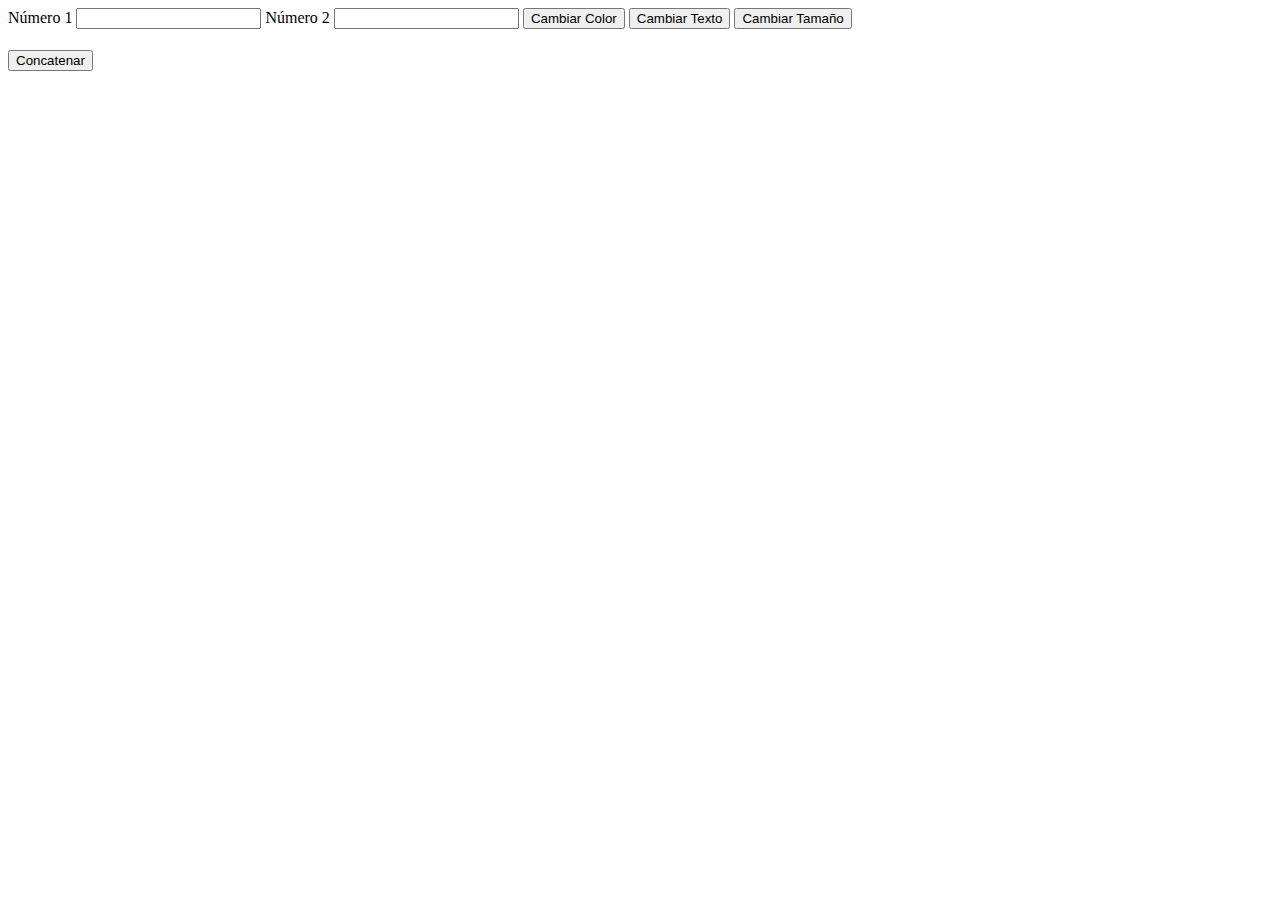
<file: html/calculadoraenlinea.html>
<!DOCTYPE html>
<html lang="en">

<head>
    <meta charset="UTF-8">
    <meta name="viewport" content="width=device-width, initial-scale=1.0">
    <title>Document</title>
</head>

<body>
    <header></header>
    <nav></nav>
    <section>
        <label id="id_label_1" for="id_n1">Número 1</label>
        <input id="id_n1" type="number" name="" id="">
        <label id="id_label_2" for="id_n2">Número 2</label>
        <input id="id_n2" type="number">
        <button onclick="document.getElementById('id_label_1').style.color='red'">Cambiar Color</button>
        <button onclick="document.getElementById('id_label_2').innerText='Número Dos'">Cambiar Texto</button>
        <button onclick="document.getElementById('id_label_1').style.fontSize='50px'">Cambiar Tamaño</button>
        <h1 id="id_h1"></h1>
        <button
            onclick="document.getElementById('id_h1').innerText= document.getElementById('id_label_1').innerText + document.getElementById('id_label_2').innerText">Concatenar</button>
    </section>
    <aside></aside>
    <footer></footer>
</body>

</html>
</file>
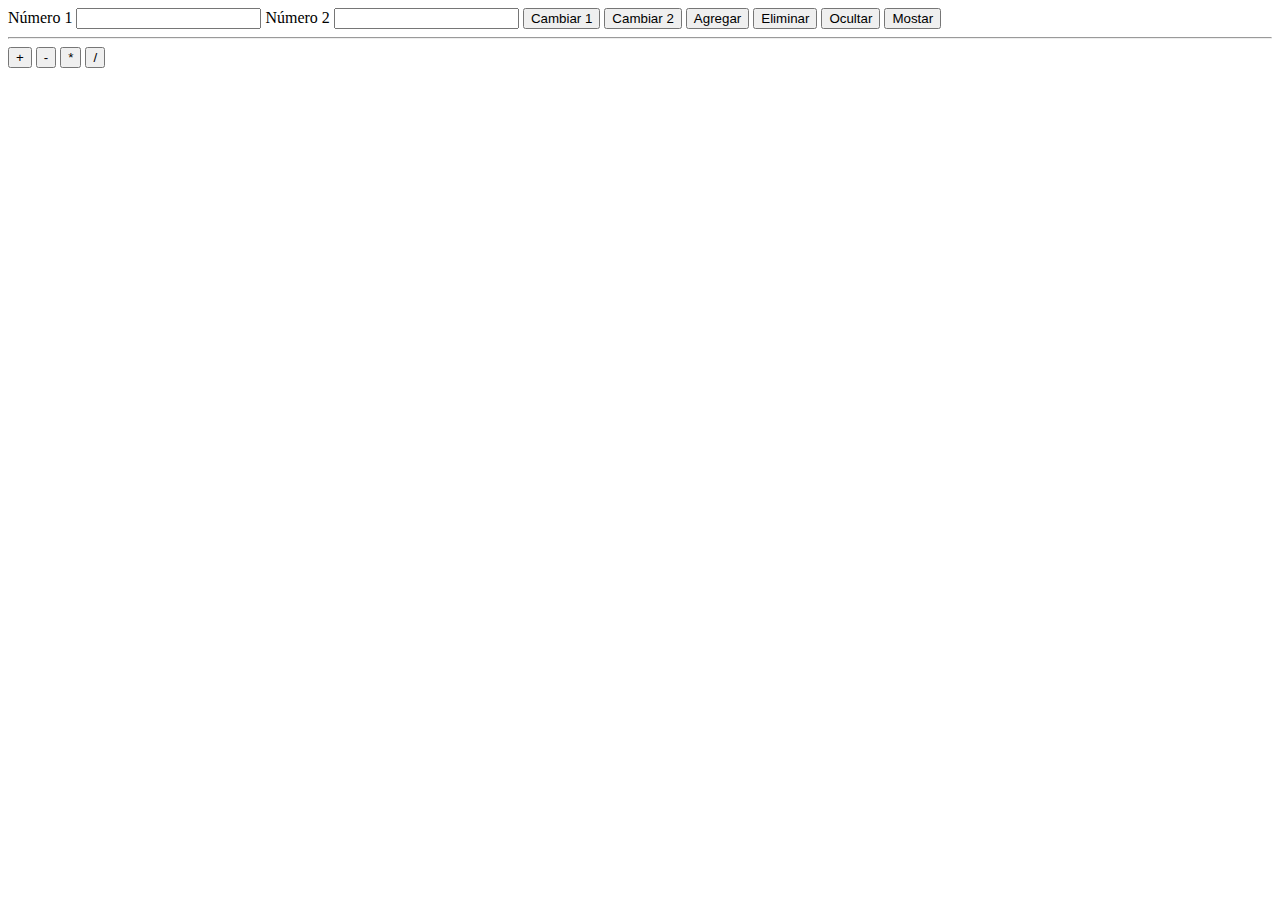
<file: html/calculadoraexterna.html>
<!DOCTYPE html>
<html lang="en">
<head>
    <meta charset="UTF-8">
    <meta name="viewport" content="width=device-width, initial-scale=1.0">
    <title>Calculadora Externa</title>
    <script src="../js/jsexterno.js"></script>
</head>
<body>
    <header></header>
    <nav></nav>
    <section>
        <div id="id_div"></div>
        <label id="id_label_1" for="id_n1">Número 1</label>
        <input id="id_n1" type="number" name="" id="">
        <label id="id_label_2" for="id_n2">Número 2</label>
        <input id="id_n2" type="number">
        <button onclick="cambiarColor('id_label_1', 'blue')">Cambiar 1</button>
        <button onclick="cambiarColor('id_label_2','red')">Cambiar 2</button>
        <button onclick="agregarElemento('id_div',contruirH1())">Agregar</button>
        <button onclick="eliminarElemento('id_label_1')">Eliminar</button>
        <button onclick="ocultarElemento('id_label_2')">Ocultar</button>
        <button onclick="mostrarlemento('id_label_2')">Mostar</button>

        <hr>
        <button onclick="evaluarOperacion('+')">+</button>
        <button onclick="evaluarOperacion('-')">-</button>
        <button onclick="evaluarOperacion('*')">*</button>
        <button onclick="evaluarOperacion('/')">/</button>
        <label id="id_resultado" for=""></label>
    </section>
    <aside></aside>
    <footer></footer>
</body>
</html>
</file>
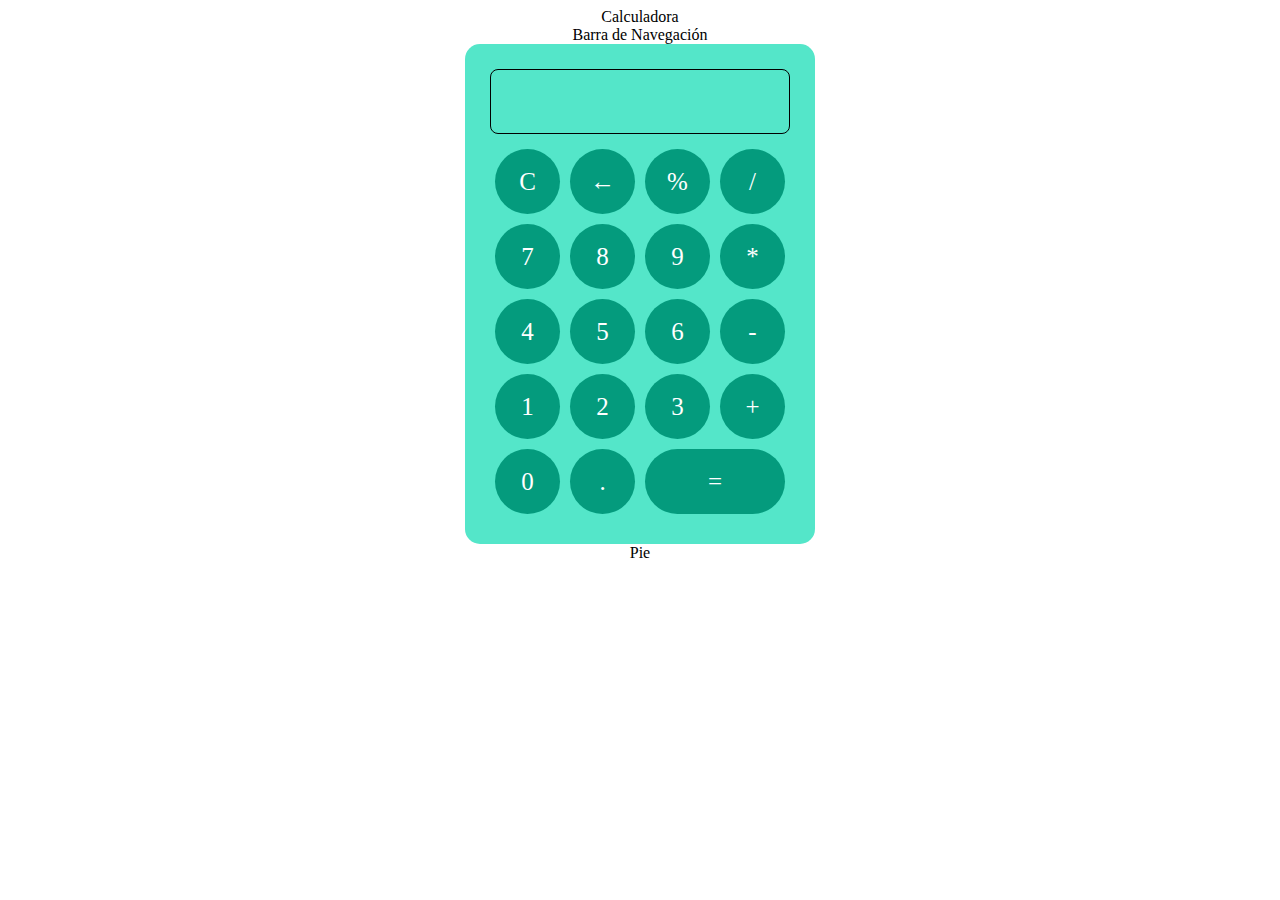
<file: html/calculadoraFinal.html>
<!DOCTYPE html>
<html lang="en">

<head>
    <meta charset="UTF-8">
    <meta name="viewport" content="width=device-width, initial-scale=1.0">
    <title>Document</title>
    <link rel="stylesheet" href="../css/calculadoraFinal.css">
    <script src="../js/calculadoraFinal.js"></script>
</head>

<body>
    <div class="container">
        <header>Calculadora</header>
        <nav>Barra de Navegación</nav>
        <section>
            <!-- Siempre debe tener un contenedor-->
            <div id="calculadora">
                <!--<label id="display" for="">0+1=1</label>-->
                <div id="display"></div>
                <button onclick="limpiarDisplay()">C</button>
                <button >&larr;</button>
                <button onclick="mostrarDisplay('%')">%</button>
                <button onclick="mostrarDisplay('/')">/</button>
                <button onclick="mostrarDisplay(7)">7</button>
                <button onclick="mostrarDisplay(8)">8</button>
                <button onclick="mostrarDisplay(9)">9</button>
                <button onclick="mostrarDisplay('*')">*</button>
                <button onclick="mostrarDisplay(4)">4</button>
                <button onclick="mostrarDisplay(5)">5</button>
                <button onclick="mostrarDisplay(6)">6</button>
                <button onclick="mostrarDisplay('-')">-</button>
                <button onclick="mostrarDisplay(1)">1</button>
                <button onclick="mostrarDisplay(2)">2</button>
                <button onclick="mostrarDisplay(3)">3</button>
                <button onclick="mostrarDisplay('+')">+</button>
                <button onclick="mostrarDisplay(0)">0</button>
                <button onclick="mostrarDisplay('.')">.</button>
                <button class="colum-2">=</button>
            </div>
        </section>
        <aside></aside>
        <footer>Pie</footer>
    </div>
</body>

</html>
</file>
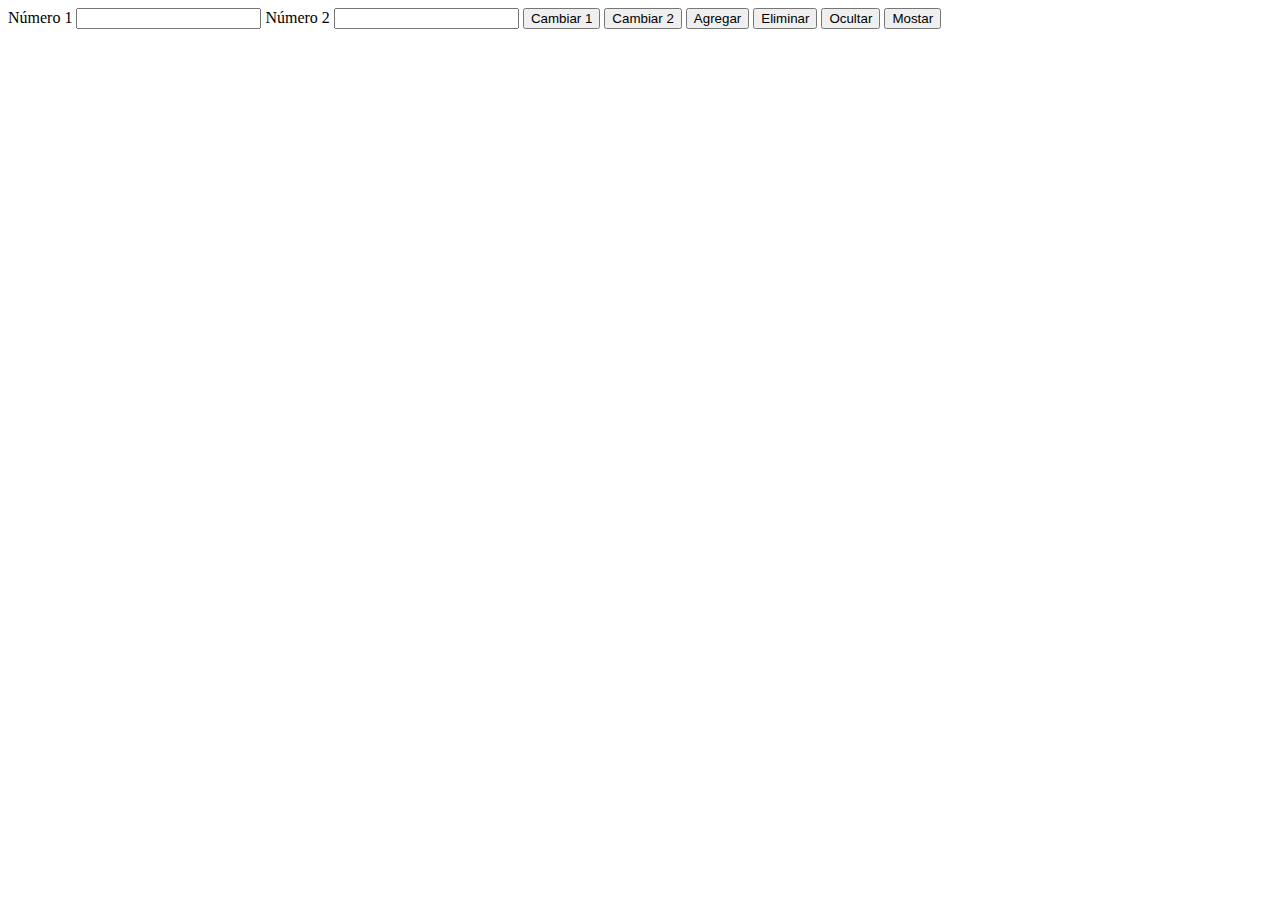
<file: html/calculadorainterna.html>
<!DOCTYPE html>
<html lang="en">

<head>
    <meta charset="UTF-8">
    <meta name="viewport" content="width=device-width, initial-scale=1.0">
    <title>Calculadora Interna</title>
    <script>
        function cambiarColor(id_elemento, color) {
            document.getElementById(id_elemento).style.color = color;
        }
        function agregarElemento(id_elementoPadre, html) {
            //Manera quemada
            //document.getElementById('id_div').innerHTML='<h1 id="id_calculadora">Calculadora</h1>'
            document.getElementById(id_elementoPadre).innerHTML = html;
        }
        function contruirH1() {
            return '<h1 id="id_calculadora">Calculadora</h1>';
        }
        function eliminarElemento(id_elemento) {
            document.getElementById(id_elemento).remove();
        }
        function ocultarElemento(id_elemento) {
            document.getElementById(id_elemento).style.display='none';    
        }
        function mostrarlemento(id_elemento) {
            document.getElementById(id_elemento).style.display='block';    
        }
    </script>
</head>

<body>
    <header></header>
    <nav></nav>
    <section>
        <div id="id_div"></div>
        <label id="id_label_1" for="id_n1">Número 1</label>
        <input id="id_n1" type="number" name="" id="">
        <label id="id_label_2" for="id_n2">Número 2</label>
        <input id="id_n2" type="number">
        <button onclick="cambiarColor('id_label_1', 'blue')">Cambiar 1</button>
        <button onclick="cambiarColor('id_label_2','red')">Cambiar 2</button>
        <!--<button onclick="agregarElemento()">Agregar</button>-->
        <button onclick="agregarElemento('id_div',contruirH1())">Agregar</button>
        <button onclick="eliminarElemento('id_label_1')">Eliminar</button>
        <button onclick="ocultarElemento('id_label_2')">Ocultar</button>
        <button onclick="mostrarlemento('id_label_2')">Mostar</button>
    </section>
    <aside></aside>
    <footer></footer>
</body>

</html>
</file>
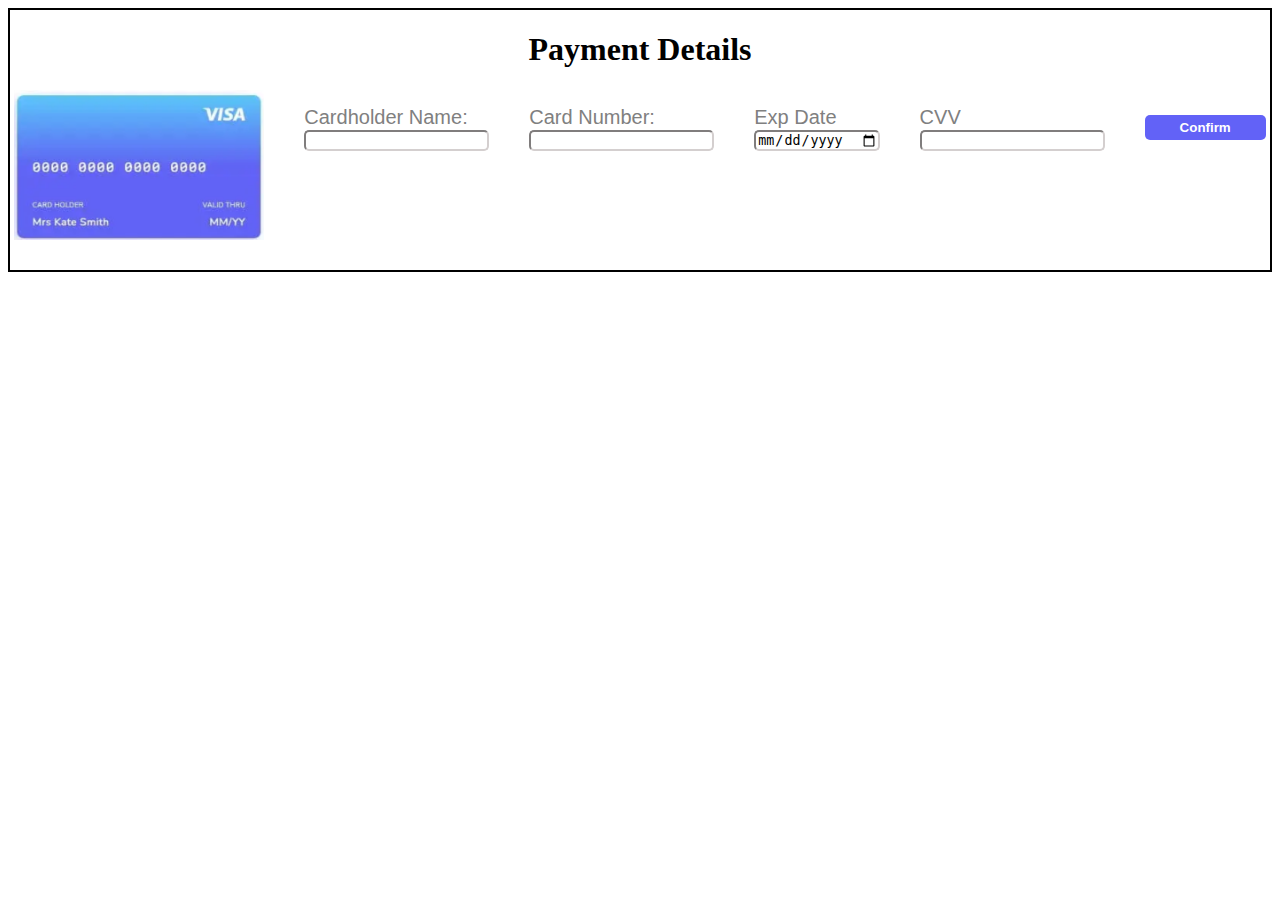
<file: html/ejercicioClase.html>
<!DOCTYPE html>
<html lang="en">

<head>
    <meta charset="UTF-8">
    <meta name="viewport" content="width=device-width, initial-scale=1.0">
    <title>Payment Details</title>
    <link rel="stylesheet" href="../css/ejercicioClase.css">
    <script src="../js/ejercicioClase.js"></script>
</head>

<body>
    <div class="container">
        <header>
            <h1>Payment Details</h1>
        </header>
        <nav></nav>
        <section>
            <form action="#">
                <div id="details">
                <img id="id_card" src="../img/card.png" alt="">
                <div id="id_msg_error" class="msg_error"></div>
                <p type="Cardholder Name:">
                    <span id="id_error_nombre" class="error_asterisco"></span><input id="id_nameCardholder" type="text">
                </p>
                <p type="Card Number:">
                    <span id="id_error_numberCard" class="error_asterisco"></span><input id="id_numberCard" type="number">
                </p>
                <p type="Exp Date">
                    <span id="id_error_fecha" class="error_asterisco"></span><input id="id_fecha" type="date">
                </p>
                <p type="CVV">
                    <span id="id_error_cvv" class="error_asterisco"></span><input id="id_cvv" type="number">
                </p>
                <div class="boton">
                    <button onclick="confirmar()">Confirm</button>
                </div>
            </div>
            </form>
        </section>
        <aside></aside>
        <footer></footer>
    </div>
</body>

</html>
</file>
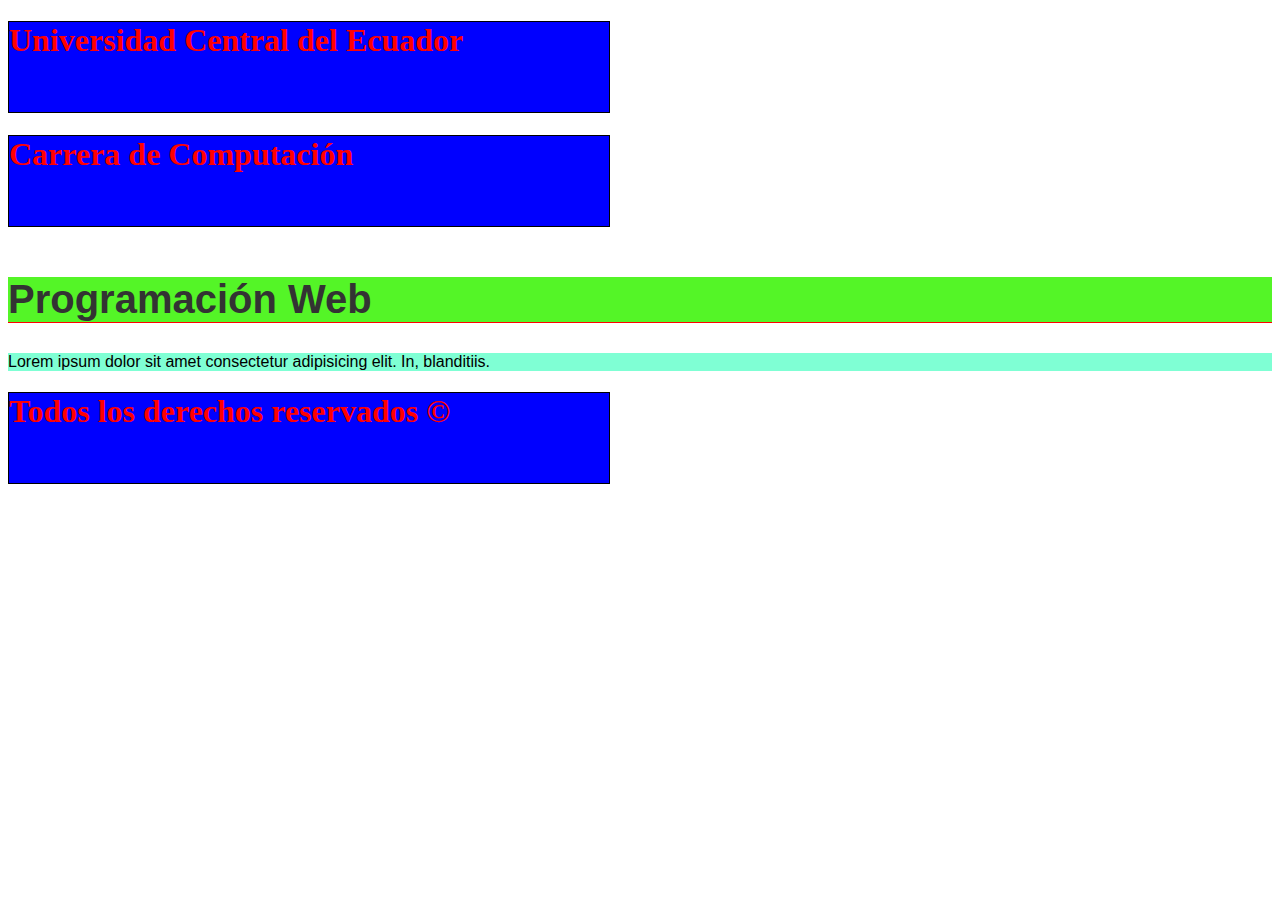
<file: html/estilointerno.html>
<!DOCTYPE html>
<html lang="en">
<head>
    <meta charset="UTF-8">
    <meta name="viewport" content="width=device-width, initial-scale=1.0">
    <title>Document</title>
    <style>
        h1 {
            color: red;
            background: blue;
            border: 1px solid black;
            width: 600px;
            height: 90px;
        }
        h2 {
            color: #333333;
            background: #54F527;
            font-family: Arial, Helvetica, sans-serif;
            font-size: 40px;
            margin-top: 50px;
            margin-bottom: 30px;
            border-bottom: 1px solid red;
        }
        p {
            background-color: aquamarine;
            font-family: 'Segoe UI', Tahoma, Geneva, Verdana, sans-serif;
        }
    </style>
</head>
<body>
    <header>
        <h1>
            Universidad Central del Ecuador
        </h1> 
    </header>
    <nav></nav>
    <section>
        <h1>Carrera de Computación</h1>
        <h2>Programación Web</h2>
        <p>Lorem ipsum dolor sit amet consectetur adipisicing elit. In, blanditiis.</p>
    </section>
    <aside></aside>
    <footer>
        <h1>Todos los derechos reservados &copy;</h1>
    </footer>
</body>
</html>
</file>
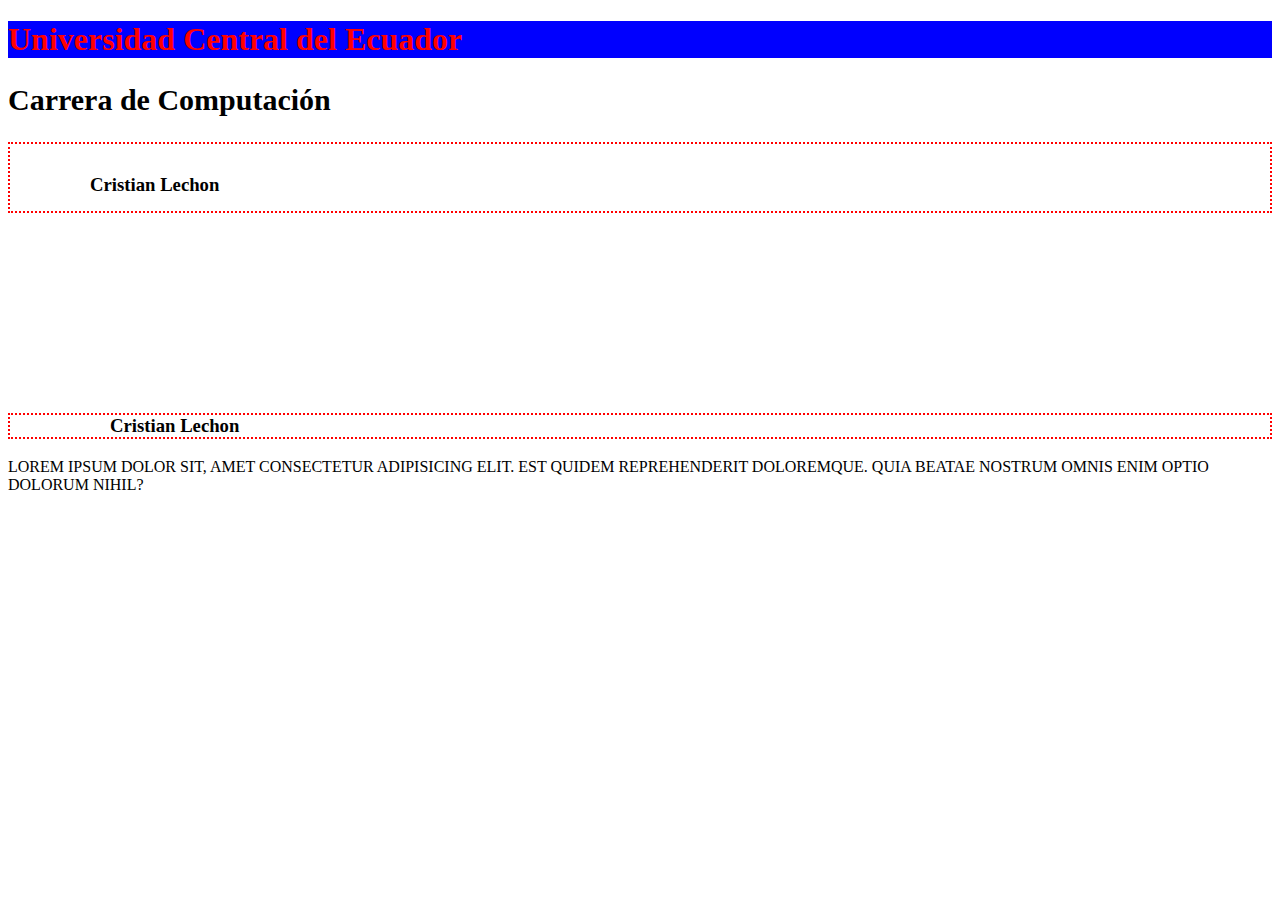
<file: html/estilosenlinea.html>
<!DOCTYPE html>
<html lang="en">

<head>
    <meta charset="UTF-8">
    <meta name="viewport" content="width=device-width, initial-scale=1.0">
    <title>Document</title>
</head>

<body>
    <header></header>
    <nav></nav>
    <section>
        <h1 style="color: red; background-color: blue;">Universidad Central del Ecuador</h1>
        <h2 style="font-size: 30px; font-family: 'Times New Roman', Times, serif;">Carrera de Computación</h2>
        <h3 style="border: 2px dotted red; padding: 30px 20px 15px 80px;">Cristian Lechon</h3>
        <h3 style="border: 2px dotted red; padding-left: 100px; margin-top: 200px;">Cristian Lechon</h3>
        <p style="text-transform: uppercase;">Lorem ipsum dolor sit, amet consectetur adipisicing elit. Est quidem reprehenderit 
            doloremque. Quia beatae nostrum omnis enim optio dolorum nihil?</p>
    </section>
    <aside></aside>
    <footer></footer>
</body>

</html>
</file>
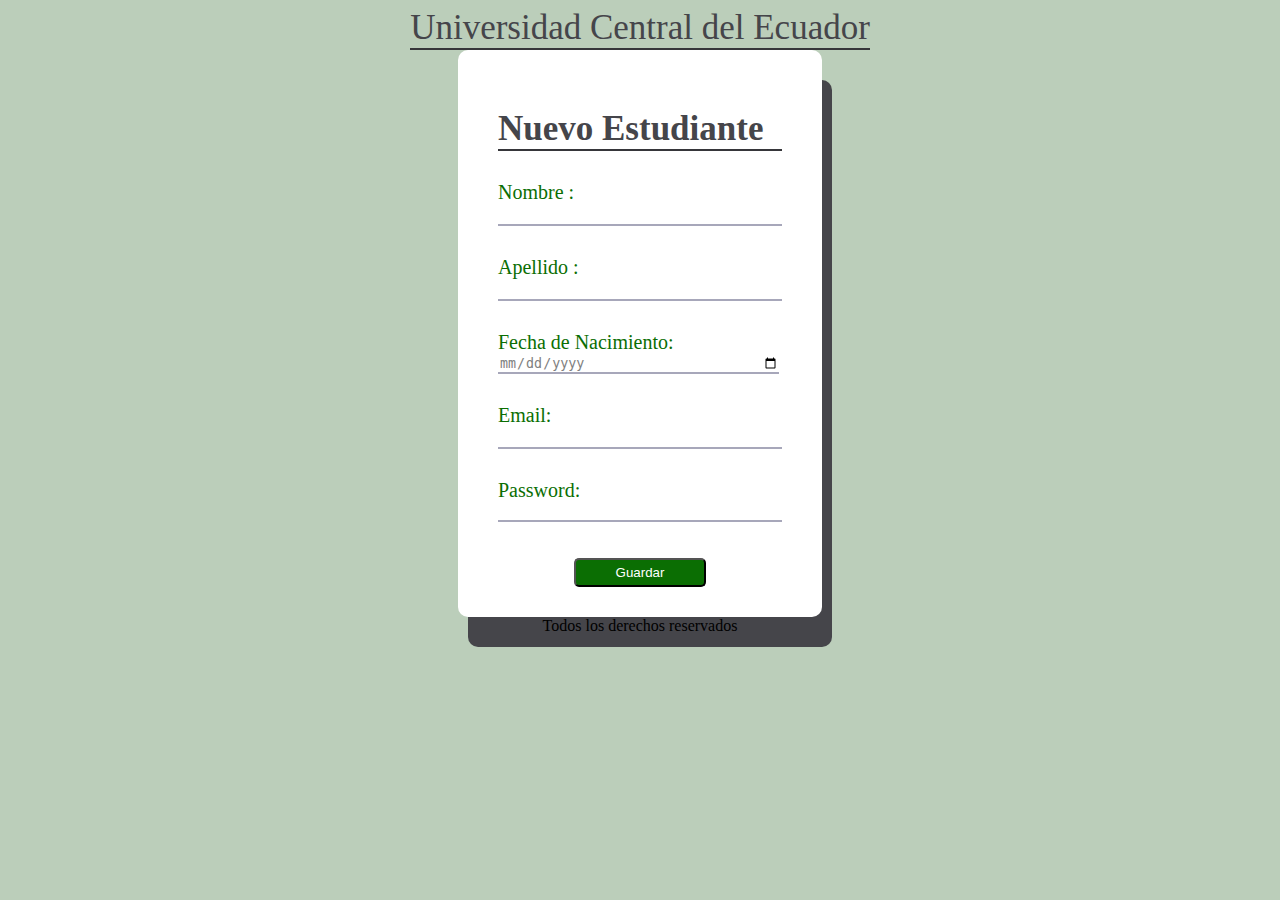
<file: html/formulario.html>
<!DOCTYPE html>
<html lang="en">

<head>
    <meta charset="UTF-8">
    <meta name="viewport" content="width=device-width, initial-scale=1.0">
    <title>Document</title>
    <link rel="stylesheet" href="../css/formulario.css">
    <script src="../js/formulario.js"></script>
</head>

<body>
    <div class="container">
        <header>Universidad Central del Ecuador</header>
        <!-- agrupador -->
        <div class="formulario">
            <nav></nav>
            <section>
                <form action="#">
                    <h2>Nuevo Estudiante</h2>
                    <!-- Esta es la forma correcta para declarar un formulario -->
                    <div id="id_msg_error" class="msg_error"></div>
                    <p type="Nombre :">
                        <span id="id_error_nombre" class="error_asterisco"></span><input id="id_nombre" type="text">
                    </p>
                    <p type="Apellido :">
                        <span id="id_error_apellido" class="error_asterisco"></span><input id="id_apellido" type="text">
                    </p>
                    <p type="Fecha de Nacimiento:">
                        <input id="id_fecha" type="date">
                    </p>
                    <p type="Email:">
                        <span id="id_error_email" class="error_asterisco"></span><input id="id_email" type="email">
                    </p>
                    <p type="Password:">
                        <input id="id_password" type="password">
                    </p>
                    <div class="centrar-boton">
                        <button onclick="guardar()">Guardar</button>
                    </div>
                </form>
            </section>
        </div>
        <footer>Todos los derechos reservados</footer>
    </div>
</body>

</html>
</file>
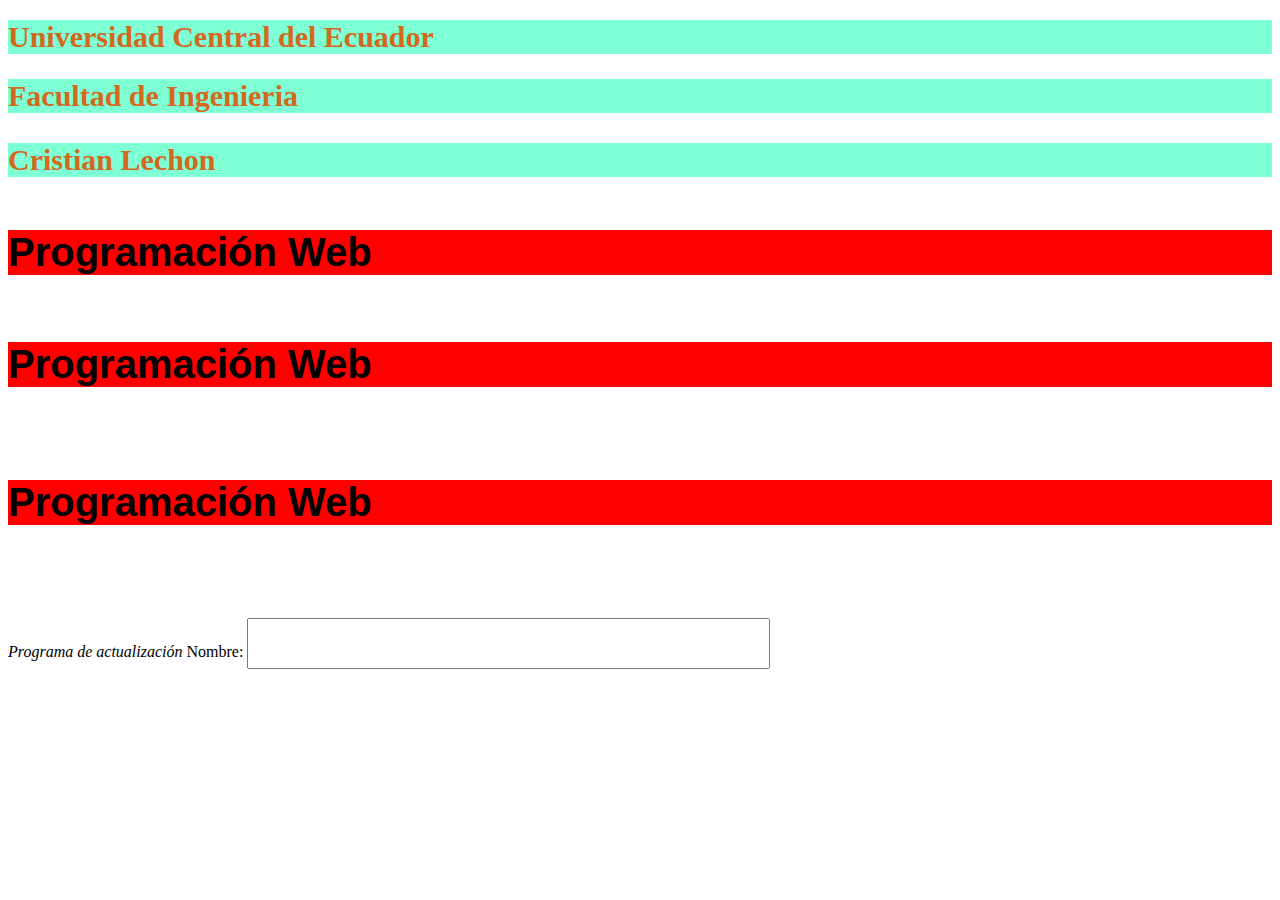
<file: html/tiposselectores.html>
<!DOCTYPE html>
<html lang="en">

<head>
    <meta charset="UTF-8">
    <meta name="viewport" content="width=device-width, initial-scale=1.0">
    <title>Tipos de selectores</title>
    <link rel="stylesheet" href="../css/estilotiposselectores.css">
</head>

<body>
    <header></header>
    <nav></nav>
    <section>
        <h1 class="titulos">Universidad Central del Ecuador</h1>
        <h2 class="titulos">Facultad de Ingenieria</h2>
        <h3 class="titulos">Cristian Lechon</h3>

        <!-- No usar el mismo id-->
        <h4 id="id_titulo">Programación Web</h4>
        <h5 id="id_titulo">Programación Web</h5>
        <h6 id="id_titulo">Programación Web</h6>

        <i>Programa de actualización</i>
        <label for="id_nombre">Nombre:</label>
        <input id="id_nombre" type="text">
        
    </section>
    <aside></aside>
    <footer></footer>
</body>

</html>
</file>
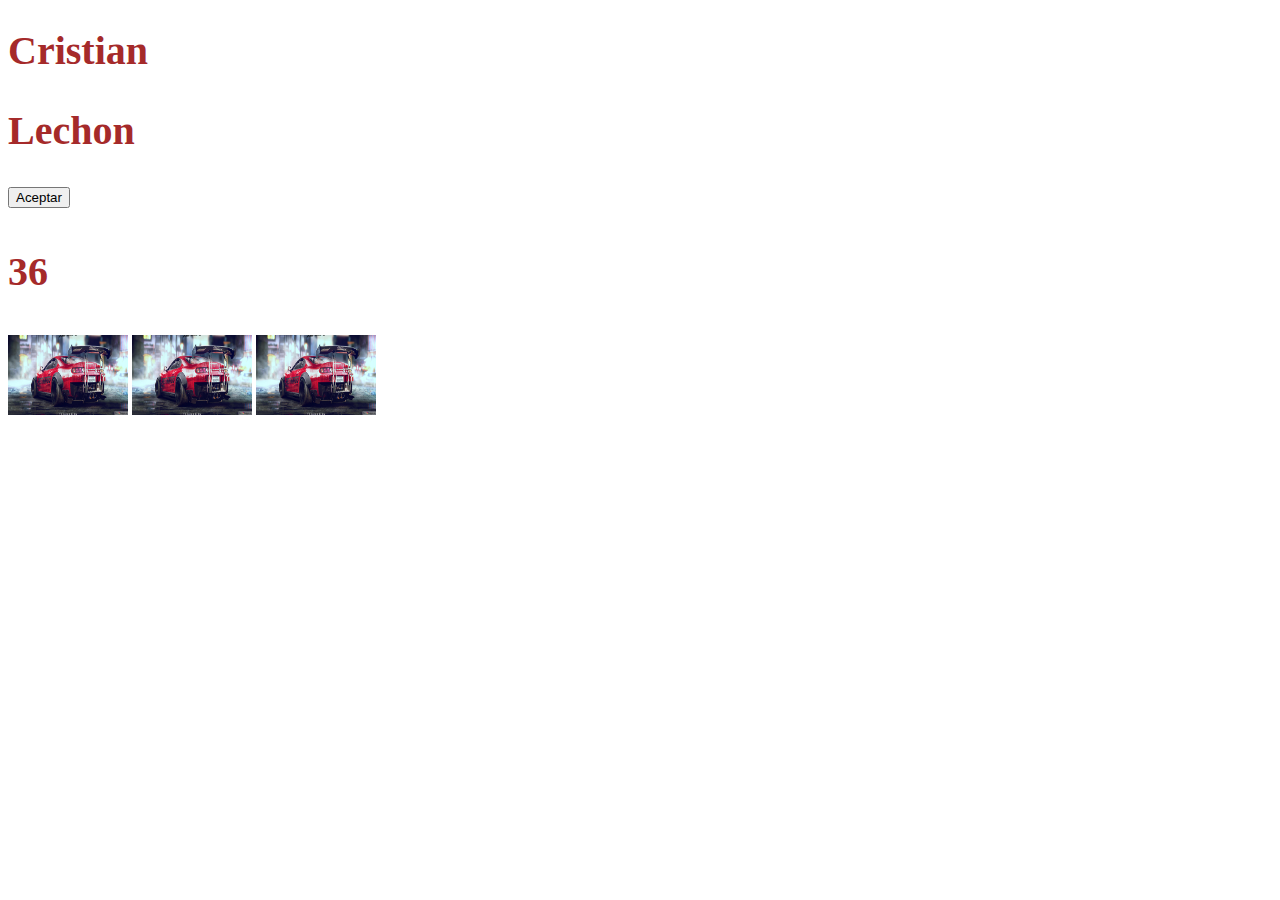
<file: html/tiposselectores2.html>
<!DOCTYPE html>
<html lang="en">
<head>
    <meta charset="UTF-8">
    <meta name="viewport" content="width=device-width, initial-scale=1.0">
    <title>Tipos de selectores 2</title>
    <link rel="stylesheet" href="../css/estilotiposselectores.css">
</head>
<body>
    <header></header>
    <nav></nav>
    <section>
        <h1 id="id1">Cristian</h1>
        <h2 id="id2">Lechon</h2>
        <button>Aceptar</button>
        <h3 id="id3">36</h3>
        <label for="test"></label>
        <img src="../img/red-toyota.jpg" alt="No1 uce">
        <img src="../img/red-toyota.jpg" alt="No2 uce">
        <img src="../img/red-toyota.jpg" alt="No1 uce">
    </section>
    <aside></aside>
    <footer></footer>
</body>
</html>
</file>
<file: css/calculadoraFinal.css>
.container {
    display: flex;
    justify-content: center;
    align-items: center;
    flex-direction: column;
}

#calculadora {
    display: grid;
    grid-template-columns: 75px 75px 75px 75px;
    grid-template-rows: 75px 75px 75px 75px 75px 75px;
    background: #54e6c9;
    border-radius: 15px;
    padding: 25px;
}

#display {
    grid-column: span 4;
    border: 1px solid black;
    text-align: right;
    padding-bottom: 15px;
    padding-top: 20px;
    padding-right: 10px;
    margin-bottom: 10px;
    font-size: 30px;
    border-radius: 8px;
}

.colum-2 {
    grid-column: span 2;
}

button {
    cursor: pointer;
    margin: 5px;
    border-radius: 35px;
    border: none;
    background-color: #049b7d;
    font-size: 25px;
    color: white;
    font-family: digital-7;
}

button:active {
    background: #013e32;
}
</file>
<file: css/ejercicioClase.css>
.container {
    display: flex;
    flex-direction: column;
    align-items: center;
    border: 2px solid black;
    padding-bottom: 30px;
}

#details {
    display: flex;
    flex-direction: row;
    align-items: flex-start;
    gap: 40px;
}

p:before {
    content: attr(type);
    display: block;
    font-size: 20px;
    font-family: 'Lucida Sans', 'Lucida Sans Regular', 'Lucida Grande', 'Lucida Sans Unicode', Geneva, Verdana, sans-serif;
    color: gray;
}

input {
    border-radius: 5px;
    border-color: rgb(212, 207, 207);

}

input:focus {
    outline: none;
}

#id_card {
    width: 250px;
    height: 150px;
}

button {
    background-color: #6262f7;
    border-radius: 5px;
    color: white;
    padding: 5px 35px;
    font-weight: bold;
    border: none;
}

.boton {
    display: flex;
    justify-content: right;
    padding-top: 25px;
}

.msg_error {
    background-color: rgb(182, 31, 31);
    border-left: 5px solid red;
    padding: 10px;
    color: white;
    display: none;
    font-weight: bold;
}

.error_asterisco{
    color: red;
    font-weight: bold;
    font-size: 18px;
}
</file>
<file: css/formulario.css>
.container {
    display: flex;
    flex-direction: column;
    /* para centrar usar estos 2 */
    justify-content: center;
    align-items: center;
}

body {
    background-color: #bbceba;
}

/* PseudoClase*/
p:before {
    /* habilitar el contenido del atributo type */
    content: attr(type);
    /* Ocupa el espacio completo del bloque del elemento p. */
    display: block;
    font-size: 20px;
    color: #0b6e03;
    margin-top: 30px;
}

input {
    width: 280px;
    border: none;
    border-bottom: 2px solid #a7a7ba;
    background: none;
    color: grey;
}

input:focus {
    /* para no marcar el cuadro */
    outline: none;
    border-bottom: 3px solid #0b6e03;
}

.formulario {
    background-color: white;
    border-radius: 10px;
    padding: 30px 40px;
    box-shadow: 10px 30px #45454a;
}

button {
    background: #0b6e03;
    padding: 5px 40px;
    border-radius: 5px;
    color: white;
    margin-top: 20px;
}

.centrar-boton {
    display: flex;
    justify-content: center;
}

h2,
header {
    color: #45454a;
    border-bottom: 2px solid #36363a;
    font-size: 35px;
}

.msg_error {
    background-color: rgb(182, 31, 31);
    border-left: 5px solid red;
    padding: 10px;
    color: white;
    display: none;
    font-weight: bold;
}

.error_asterisco{
    color: red;
    font-weight: bold;
    font-size: 18px;
}
</file>
<file: css/estilotiposselectores.css>
/*1. Selector por Clase*/
.titulos {
    color: chocolate;
    font-size: 30px;
    background-color: aquamarine;
}

/*2. Selector por ID*/
#id_titulo {
    color: black;
    background-color: red;
    font-family: 'Segoe UI', Tahoma, Geneva, Verdana, sans-serif;
}

/*3. Selector por Pseudo Clase (cuando existen eventos)*/
i:hover {
    color: blueviolet;
    font-size: 50px;
}

input:focus {
    border-color: blue;
    /*border: 2px solid yellow;*/
    background-color: red;
}
/*4. Selector por atributo*/

[id] {
    color: brown;
    font-size: 40px;
}

/*img[alt="No1"] {
    width: 120px;
    height: 80px;
}*/

/*img[alt="No2"] {
    width: 120px;
    height: 80px;
}*/

img[alt*="uce"] {
    width: 120px;
    height: 80px;
}

/* 6. Selector universal*/
* {
    /*declaraciones*/
}
</file>
